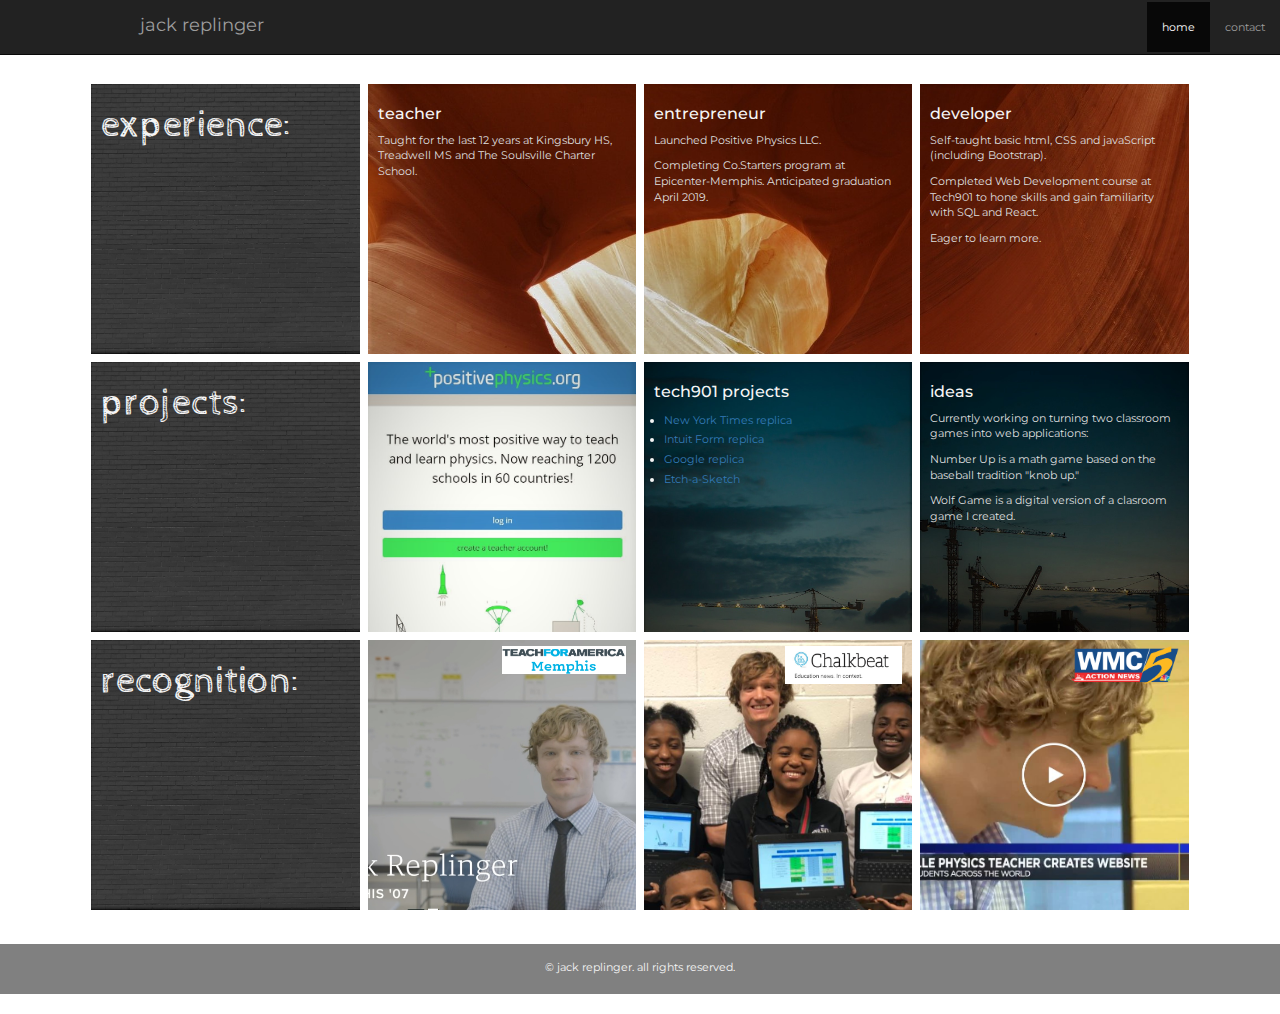
<file: index.html>
<!DOCTYPE html>
<html>
<head>
<title>jack replinger</title>
<link href="style.css" type="text/css" rel="stylesheet">
<link href="https://fonts.googleapis.com/css?family=Montserrat|Raleway" rel="stylesheet">
<link href="https://fonts.googleapis.com/css?family=Pacifico" rel="stylesheet">
<link href="https://fonts.googleapis.com/css?family=Cabin+Sketch" rel="stylesheet">
<meta charset="utf-8">
<meta name="viewport" content="width=device-width, initial-scale=1">
<link rel="stylesheet" href="https://maxcdn.bootstrapcdn.com/bootstrap/3.4.0/css/bootstrap.min.css">
<script src="https://ajax.googleapis.com/ajax/libs/jquery/3.3.1/jquery.min.js"></script>
<script src="https://maxcdn.bootstrapcdn.com/bootstrap/3.4.0/js/bootstrap.min.js"></script>
</head>
<body>


<div id="main">
    <nav class="navbar navbar-inverse navbar-fixed-top">
        <div class="container-fluid">
            <div class="navbar-header">
                <button type="button" class="navbar-toggle" data-toggle="collapse" data-target="#myNavbar">
                    <span class="icon-bar"></span>
                    <span class="icon-bar"></span>
                    <span class="icon-bar"></span>                     
                </button>
                <a class="navbar-brand" href="#">jack replinger</a>
                </div>
                <div class="collapse navbar-collapse" id="myNavbar">
                <ul class="nav navbar-nav navbar-right">
                    <li class="active"><a href="#">home</a></li>
                    <li><a href="contact.html">contact</a>
                </ul>
            </div>
        </div>
    </nav>

<div id="fcc">
    <div class="row">
        <div class="col-sm-3">
                <div class="tb" id="box11">
                    <h1>experience:</h1>
                </div>  
        </div>
        <div class="col-sm-3">
            <div class="tb" id="box12">
                <h2>teacher</h2>
                <p>Taught for the last 12 years at Kingsbury HS, Treadwell MS and The Soulsville Charter School.</p>
            </div>
        </div>
        <div class="col-sm-3">
            <div class="tb" id="box13">
                <h2>entrepreneur</h2>
                <p>Launched Positive Physics LLC.</p>
                <p>Completing Co.Starters program at Epicenter-Memphis.  Anticipated graduation April 2019. </p>
            </div>
        </div>
        <div class="col-sm-3">
            <div class="tb" id="box14">
                <h2>developer</h2>
                <p>Self-taught basic html, CSS and javaScript (including Bootstrap).</p>
                <p>Completed Web Development course at Tech901 to hone skills and gain familiarity with SQL and React.</p>
                <p>Eager to learn more.</p>
            </div>
        </div>
    </div>

    <!--new row-->
    <div class="row">
        <div class="col-sm-3">
            <div class="tb" id="box21"> <h1>projects:</h1></div>
        </div>
            <a href="https://www.positivephysics.org" target="_blank" class="col-sm-3">
                <div class="tb tba" id="pp">
                </div>
        </a>
        <div class="col-sm-3">
            <div class="tb bricks" id="proj">
                    <h2>tech901 projects</h2>
                    <ul>
                        <li><a href="https://jreplinger.github.io/nyt/" target="_blank">New York Times replica</a></li>
                        <li><a href="https://jreplinger.github.io/mint/" target="_blank">Intuit Form replica</a></li>
                        <li><a href="https://jreplinger.github.io/foogle/" target="_blank">Google replica</a></li>
                        <li><a href="https://jreplinger.github.io/etchasketch/" target="_blank">Etch-a-Sketch</a></li>
                    </ul>
            </div>
        </div>
        <div class="col-sm-3">
            <div class="tb" id="prog">
                    <h2> ideas</h2>
                    <p>Currently working on turning two classroom games into web applications:</p>
                    <p>Number Up is a math game based on the baseball tradition "knob up."</p>
                    <p>Wolf Game is a digital version of a clasroom game I created.</p>
            </div>
        </div>
    </div>

    <!--new row-->
    <div class="row">
        <div class="col-sm-3">
            <div class="tb bricks" id="box31"> <h1>recognition:</h2>
                <!--<ul>
                    <li>2019 Rice Magazine Article (May)</li>
                    <li>2018 TFA Memphis BRH Award</li>
                    <li>2018 Chalkbeat Article</li>
                    <li>2018 WMCTV News Story</li>
                    <li>2018 Featured Memphian</li>
                    <li>2015 TN Charter Teacher of The Year</li>
                    <li>2013 WREG Educator of the Week</li>
                </ul>-->
            </div>
        </div>
        <a href="https://vimeo.com/297406817" target="_blank" class="col-sm-3">
            <div class="tb tba" id="tfa">
                <img class="ulogo" src="img/tfalogo3.png">
                <!--<p><span class="cover">Winner of Teach For America's Barbara Rosser Hyde Alumni Award</span></p>-->
            </div>
        </a>
        <a href="https://chalkbeat.org/posts/tn/2018/12/05/this-memphis-teacher-wanted-to-make-learning-physics-more-engaging-so-he-created-a-website-now-its-used-in-40-countries/" target="_blank" class="col-sm-3">
            <div class="tb tba" id="chalk">
                <img class="ulogo" src="img/chalklogo.jpg">
                <!--<p><span class="cover">Featured in Chalkbeat and The Daily Memphian</span></p>-->
            </div>
        </a>
        <a href="http://www.wmcactionnews5.com/2018/12/13/soulsville-physics-teacher-creates-website-teaching-students-worldwide/" target="_blank" class="col-sm-3">
            <div class="tb tba" id="wmc">
                <img class="ulogo" src="img/tvlogo.png">
                <!--<p>
                <span class="cover">Featured on WMC Action News.</span>
                </p>-->
            </div>
        </a>
    </div>
</div>  <!--closing fcc-->

<nav class="navbar navbar-inverse footnote">
    <div class="container-fluid">
        &copy; jack replinger.  all rights reserved.
    </div>
</nav>


</div>  <!--closing main-->
</file>
<file: style.css>
*{
  margin:0;
  padding:0;
  border:0;
  outline:0;
  color: whitesmoke;
  font-size: 11px;
  font-family: 'Montserrat', sans-serif;
}

btn{
  color:black !important;
}

.pback{
  text-align: center;
  background-color: black;
  opacity:0.7;
  padding: 5px;
  width: 100%;
  height: 100%;
}

ul{
  padding-left: 10px;
}

li{
  padding:2px 0 2px 0;
}

#contacth{
  color: black !important;
  margin-top: 50px !important;
  margin-bottom: 30px;
}

#message{
  height:200px !important;
  vertical-align: top;
}

h1{
  font-family: 'Cabin Sketch', sans-serif !important;
  font-size:38px !important;
}

h2{
  font-family: 'Montserrat', sans-serif !important;
  font-size:16px !important;
}

nav{
  border-radius: 0 !important;
}

.footnote{
  display:flex;
  padding-top:16px;
  background: gray !important;
  outline: 0px !important;
  border:0px !important;
}

img{
  border-radius:0px !important;
}

.bricks{
  background: url(img/bricks.jpg);
  background-size: cover;
}

p{
  margin-top:5px !important;
  color: rgb(223, 223, 223);
}

.navbar-header{
  padding-left: 10%;
}

#fcc{
  margin:80px 8% 30px 8%;
  width:84%;
}

.col-sm-3{
  padding: 0 !important;
  margin:0;
}

a.col-sm-3:hover{
  text-decoration: none;
}

.tba:hover{
  opacity: 0.5;
}


a:visited { 
  color:whitesmoke !important;
  text-decoration:none !important;
}

a:hover{
  color:gray !important;
  text-decoration:none !important;
}

#pp{
  background: url(img/ppfull4.jpg);
  background-size:cover;
  border:2px lightgrey !important;
  background-position: top center;
  background-color:black; 
}

#chalk{
  background: url(img/chalkbeat4.jpg);
  background-size: cover;
  border:0px solid lightgray;
  background-position: top center;
  background-color:black;
  opacity:0.;
}

#wmc{
  background: url(img/wmc3.jpg);
  background-size: cover;
  border:0px solid lightgray;
  background-position: top center; 
}

#tfa{
  background: url(img/brh2.jpg);
  background-size: cover;
  border:0px solid lightgray;
  background-position: top center; 
}

.wall{
  background: url(img/water.jpg);
  background-size:cover;
}


#box11{
  background: url(img/bricks.jpg);
  background-size:cover;
}

#box12{
  background: url(img/redstonedark1.jpg);
  background-size:cover;
}

#box13{
  background: url(img/redstonedark2.jpg);
  background-size:cover;
}

#box14{
  background: url(img/redstonedark3.jpg);
  background-size:cover;
}


#box21{
  background: url(img/bricks.jpg);
  background-size:cover;
}

#box31{
  background: url(img/bricks.jpg);
  background-size:cover;
}

#proj{
  background: url(img/consite5.jpg);
  background-size:cover;
}

#prog{
  background: url(img/consite6.jpg);
  background-size:cover;
}


.tb{
  padding: 1px 10px 0 10px;
  margin:4px;
  border-radius:0px;
  height:270px;
}


row{
  margin:0;
  padding:0;
  outline:0;
}

.ulogo{
  margin:5px 0 0 0;
  max-width:50%;
  max-height:14%;
  float: right;
}

.techi{
  height:60px;
}
</file>
